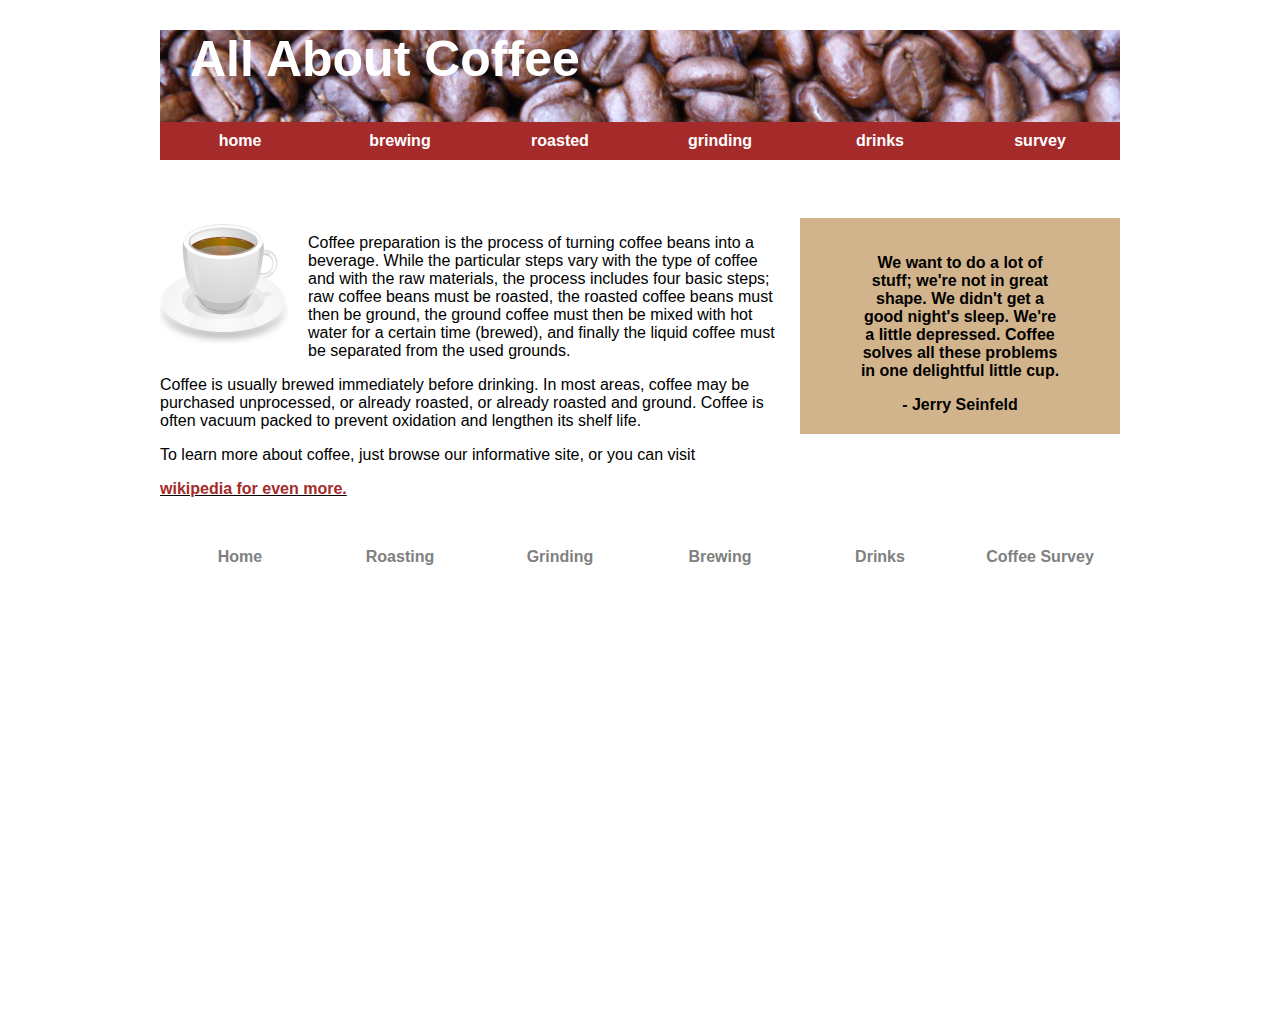
<file: index.html>
<!DOCTYPE html>
<html lang="en">

<head>
    <meta charset="UTF-8">
    <meta http-equiv="X-UA-Compatible" content="IE=edge">
    <meta name="viewport" content="width=device-width, initial-scale=1.0">
    <title>COFEE</title>
    <link href='style.css' rel='stylesheet' type='text/css' />



</head>

<body >



    <header>
        <H1>All About Coffee</H1>
        <nav>
            <ul>

                <li><a href="index.html">home</a></li>
                <li><a href="brewing.html">brewing</a></li>
                <li><a href="roasting.html">roasted</a></li>
                <li><a href="grinding.html">grinding</a></li>
                <li><a href="drinks.html">drinks</a></li>
                <li><a href="survey.html">survey</a></li>
            </ul>
    </header>
    </nav>
    <br>

    <ASIDE>
        <blockquote>We want to do a lot of stuff; we're not in great shape. We didn't get a good night's sleep. We're a
            little depressed. Coffee solves all these problems in one delightful little cup.</blockquote>
        <SECTION>
            - Jerry Seinfeld
    </ASIDE>
    <img class='photo-left' src="images/coffee-cup.png" alt=" a cup of coffee" width="128" height="128" />


    <P>Coffee preparation is the process of turning coffee beans into a beverage. While the particular steps vary with
        the type of coffee and with the raw materials, the process includes four basic steps; raw coffee beans must be
        roasted, the roasted coffee beans must then be ground, the ground coffee must then be mixed with hot water for a
        certain time (brewed), and finally the liquid coffee must be separated from the used grounds.
    </P>
    <P>
        Coffee is usually brewed immediately before drinking. In most areas, coffee may be purchased unprocessed, or
        already roasted, or already roasted and ground. Coffee is often vacuum packed to prevent oxidation and lengthen
        its shelf life.
    </P>
    <P>
        To learn more about coffee, just browse our informative site, or you can visit </P>
    <u><a href="http://en.wikipedia.org/wiki/Coffee_preparation">wikipedia for even more.</a>
    </u>
    </SECTION>
    <footer>
        <nav>
            <ul>
                <li><a href="index.html">Home</a></li>
                <li><a href="roasting.html">Roasting</a></li>
                <li><a href="grinding.html">Grinding</a></li>
                <li><a href="brewing.html">Brewing</a></li>
                <li><a href="drinks.html">Drinks</a></li>
                <li><a href="survey.html">Coffee Survey</a></li>
            </ul>
        </nav>
    </footer>
</body>

</html>
</file>
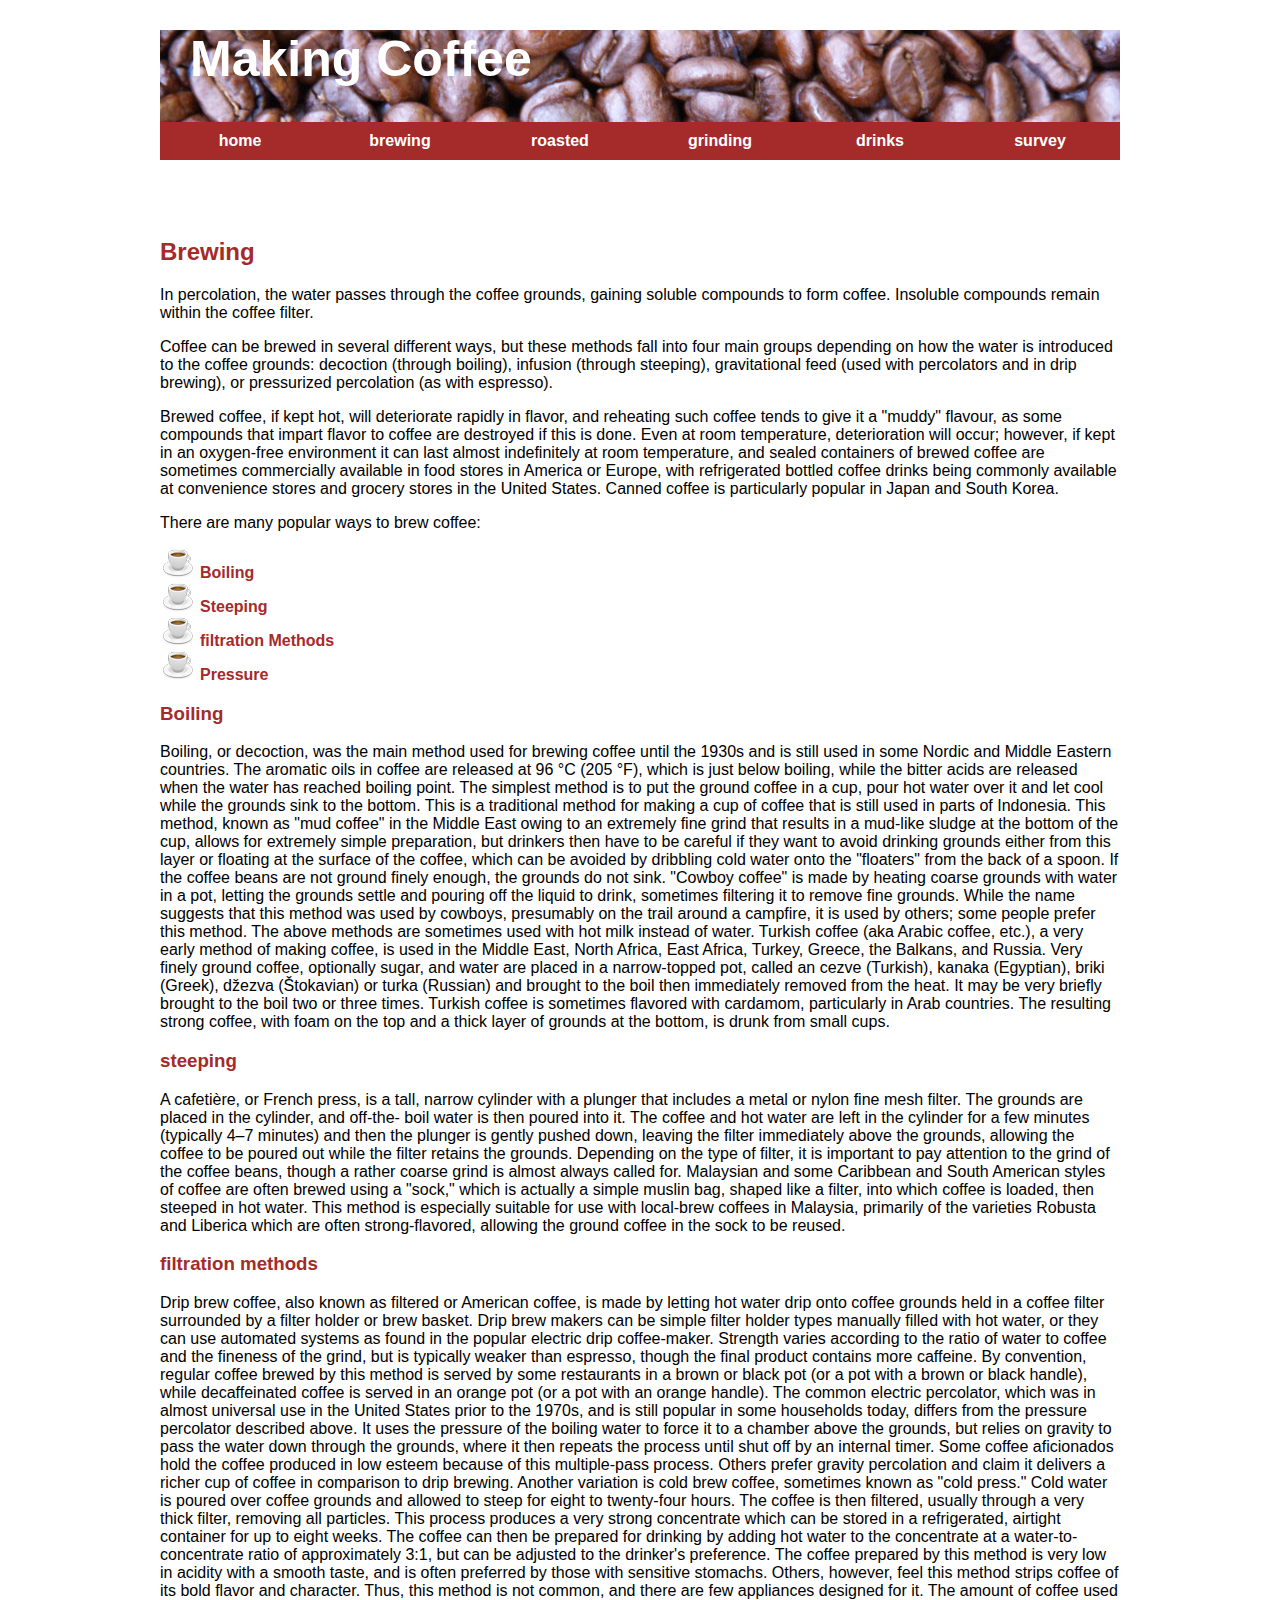
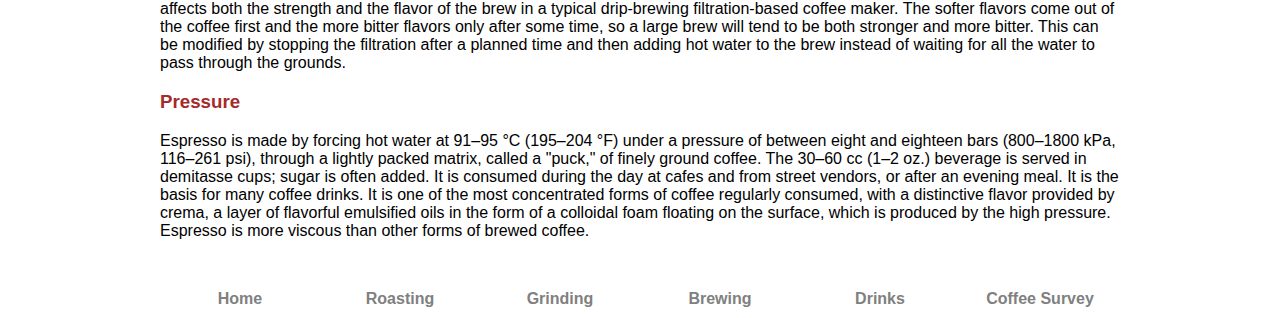
<file: brewing.html>
<!doctype html>
<html>
<head>
<meta charset="utf-8">
<title>Coffee Brewing</title>
<link href= 'style.css' rel='stylesheet' type='text/css'/> 

</head>

<body>
    <header>
        <h1>Making Coffee</h1>
        
    <nav>
        <ul>
            
            <li><a href="index.html">home</a></li>
            <li><a href="brewing.html">brewing</a></li>
            <li><a href="roasting.html">roasted</a></li>
            <li><a href="grinding.html">grinding</a></li>
            <li><a href="drinks.html">drinks</a></li>
            <li><a href="survey.html">survey</a></li>
        </ul>
    </nav>
    </header>
    
    
        
   <br> 


<h2>Brewing</h2>

<p>In percolation, the water passes through the coffee grounds, gaining soluble compounds to form coffee. Insoluble compounds remain within the coffee filter.</p>
<p>Coffee can be brewed in several different ways, but these methods fall into four main groups depending on how the water is introduced to the coffee grounds: decoction (through boiling), infusion (through steeping), gravitational feed (used with percolators and in drip brewing), or pressurized percolation (as with espresso).</p>

<p>Brewed coffee, if kept hot, will deteriorate rapidly in flavor, and reheating such coffee tends to give it a "muddy" flavour, as some compounds that impart flavor to coffee are destroyed if this is done. Even at room temperature, deterioration will occur; however, if kept in an oxygen-free environment it can last almost indefinitely at room temperature, and sealed containers of brewed coffee are sometimes commercially available in food stores in America or Europe, with refrigerated bottled coffee drinks being commonly available at convenience stores and grocery stores in the United States. Canned coffee is particularly popular in Japan and South Korea.</p>

<p>There are many popular ways to brew coffee:</p>
<ul>
        <li><a href="#boiling">Boiling</a></li>
        <li><a href="#steeping">Steeping</a></li>
        <li><a href="#filtration Methods">filtration Methods</a></li>
        <li><a href="#pressure">Pressure</a></li>
</ul>
<h3 id="boiling">Boiling</h3>
<section>
    Boiling, or decoction, was the main method used for brewing coffee until the 1930s and is still used in some Nordic and Middle Eastern countries. The aromatic oils in coffee are released at 96 °C (205 °F), which is just below boiling, while the bitter acids are released when the water has reached boiling point.

    The simplest method is to put the ground coffee in a cup, pour hot water over it and let cool while the grounds sink to the bottom. This is a traditional method for making a cup of coffee that is still used in parts of Indonesia. This method, known as "mud coffee" in the Middle East owing to an extremely fine grind that results in a mud-like sludge at the bottom of the cup, allows for extremely simple preparation, but drinkers then have to be careful if they want to avoid drinking grounds either from this layer or floating at the surface of the coffee, which can be avoided by dribbling cold water onto the "floaters" from the back of a spoon. If the coffee beans are not ground finely enough, the grounds do not sink.

    "Cowboy coffee" is made by heating coarse grounds with water in a pot, letting the grounds settle and pouring off the liquid to drink, sometimes filtering it to remove fine grounds. While the name suggests that this method was used by cowboys, presumably on the trail around a campfire, it is used by others; some people prefer this method.

    The above methods are sometimes used with hot milk instead of water.

    Turkish coffee (aka Arabic coffee, etc.), a very early method of making coffee, is used in the Middle East, North Africa, East Africa, Turkey, Greece, the Balkans, and Russia. Very finely ground coffee, optionally sugar, and water are placed in a narrow-topped pot, called an cezve (Turkish), kanaka (Egyptian), briki (Greek), džezva (Štokavian) or turka (Russian) and brought to the boil then immediately removed from the heat. It may be very briefly brought to the boil two or three times. Turkish coffee is sometimes flavored with cardamom, particularly in Arab countries. The resulting strong coffee, with foam on the top and a thick layer of grounds at the bottom, is drunk from small cups.
</section>
<h3 id="steeping">steeping</h3>
<section>
    A cafetière, or French press, is a tall, narrow cylinder with a plunger that includes a metal or nylon fine mesh filter. The grounds are placed in the cylinder, and off-the- boil water is then poured into it. The coffee and hot water are left in the cylinder for a few minutes (typically 4–7 minutes) and then the plunger is gently pushed down, leaving the filter immediately above the grounds, allowing the coffee to be poured out while the filter retains the grounds. Depending on the type of filter, it is important to pay attention to the grind of the coffee beans, though a rather coarse grind is almost always called for.

    Malaysian and some Caribbean and South American styles of coffee are often brewed using a "sock," which is actually a simple muslin bag, shaped like a filter, into which coffee is loaded, then steeped in hot water. This method is especially suitable for use with local-brew coffees in Malaysia, primarily of the varieties Robusta and Liberica which are often strong-flavored, allowing the ground coffee in the sock to be reused.
</section>

<h3 id="filtration Methods">filtration methods</h3>
<section>
    Drip brew coffee, also known as filtered or American coffee, is made by letting hot water drip onto coffee grounds held in a coffee filter surrounded by a filter holder or brew basket. Drip brew makers can be simple filter holder types manually filled with hot water, or they can use automated systems as found in the popular electric drip coffee-maker. Strength varies according to the ratio of water to coffee and the fineness of the grind, but is typically weaker than espresso, though the final product contains more caffeine. By convention, regular coffee brewed by this method is served by some restaurants in a brown or black pot (or a pot with a brown or black handle), while decaffeinated coffee is served in an orange pot (or a pot with an orange handle).

    The common electric percolator, which was in almost universal use in the United States prior to the 1970s, and is still popular in some households today, differs from the pressure percolator described above. It uses the pressure of the boiling water to force it to a chamber above the grounds, but relies on gravity to pass the water down through the grounds, where it then repeats the process until shut off by an internal timer. Some coffee aficionados hold the coffee produced in low esteem because of this multiple-pass process. Others prefer gravity percolation and claim it delivers a richer cup of coffee in comparison to drip brewing.

    Another variation is cold brew coffee, sometimes known as "cold press." Cold water is poured over coffee grounds and allowed to steep for eight to twenty-four hours. The coffee is then filtered, usually through a very thick filter, removing all particles. This process produces a very strong concentrate which can be stored in a refrigerated, airtight container for up to eight weeks. The coffee can then be prepared for drinking by adding hot water to the concentrate at a water-to-concentrate ratio of approximately 3:1, but can be adjusted to the drinker's preference. The coffee prepared by this method is very low in acidity with a smooth taste, and is often preferred by those with sensitive stomachs. Others, however, feel this method strips coffee of its bold flavor and character. Thus, this method is not common, and there are few appliances designed for it.

    The amount of coffee used affects both the strength and the flavor of the brew in a typical drip-brewing filtration-based coffee maker. The softer flavors come out of the coffee first and the more bitter flavors only after some time, so a large brew will tend to be both stronger and more bitter. This can be modified by stopping the filtration after a planned time and then adding hot water to the brew instead of waiting for all the water to pass through the grounds.
</section>
<h3 id="pressure">Pressure</h3>
<section>
    Espresso is made by forcing hot water at 91–95 °C (195–204 °F) under a pressure of between eight and eighteen bars (800–1800 kPa, 116–261 psi), through a lightly packed matrix, called a "puck," of finely ground coffee. The 30–60 cc (1–2 oz.) beverage is served in demitasse cups; sugar is often added. It is consumed during the day at cafes and from street vendors, or after an evening meal. It is the basis for many coffee drinks. It is one of the most concentrated forms of coffee regularly consumed, with a distinctive flavor provided by crema, a layer of flavorful emulsified oils in the form of a colloidal foam floating on the surface, which is produced by the high pressure. Espresso is more viscous than other forms of brewed coffee.
</section>
<footer>
    <nav>
        <ul>
        <li><a href="index.html">Home</a></li>
        <li><a href="roasting.html">Roasting</a></li>
        <li><a href="grinding.html">Grinding</a></li>
        <li><a href="brewing.html">Brewing</a></li>
        <li><a href="drinks.html">Drinks</a></li>
        <li><a href="survey.html">Coffee Survey</a></li>
        </ul>
        </nav>
</footer>
</body>
</html>
</file>
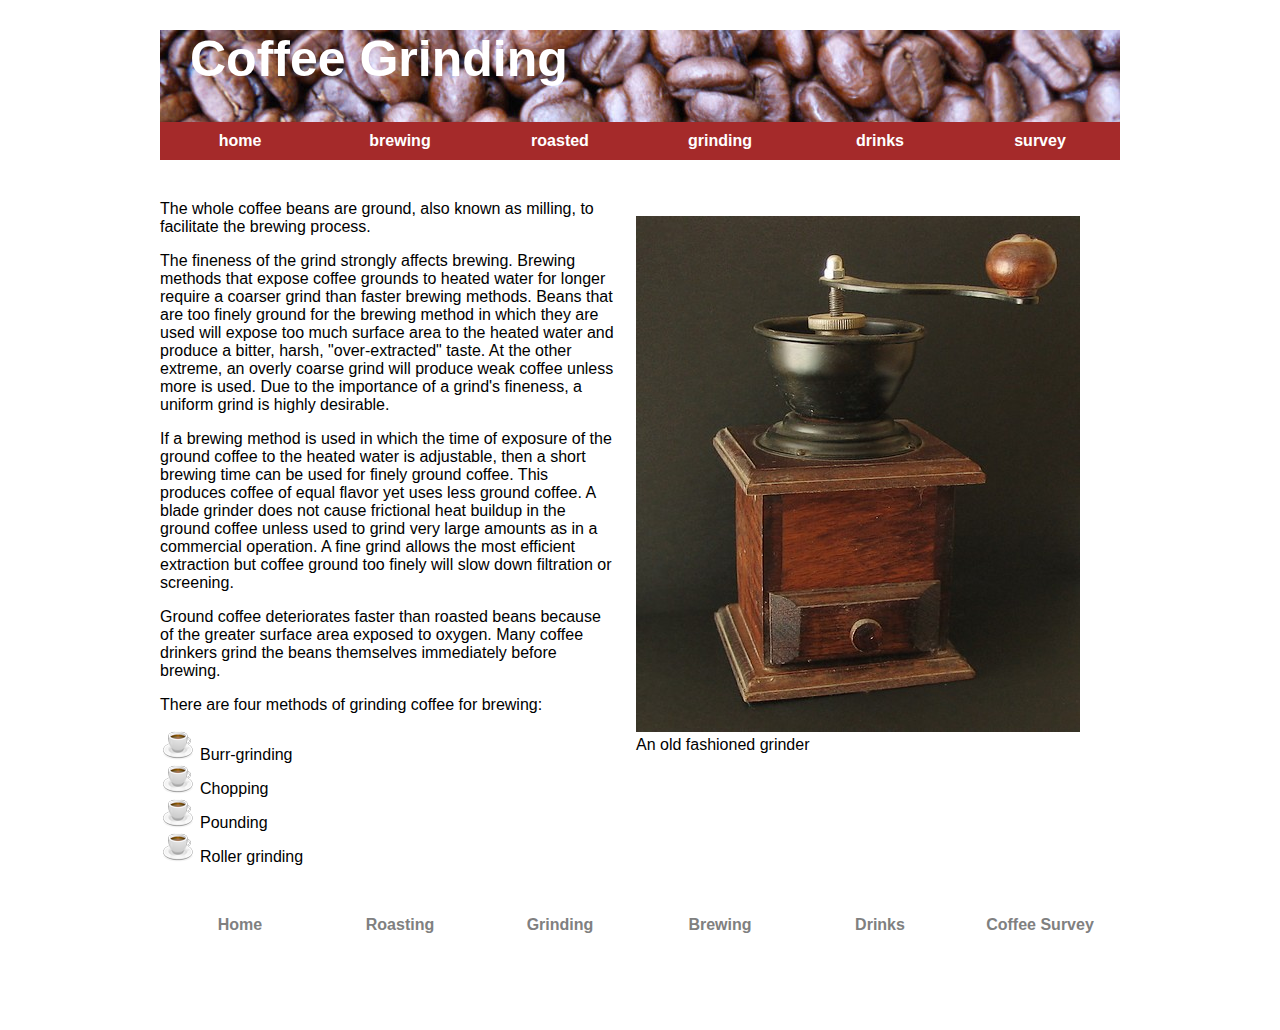
<file: grinding.html>
<!doctype html>
<html>
<head>
<meta charset="utf-8">
<title>Coffee Grinding</title>
<link href= 'style.css' rel='stylesheet' type='text/css'/> 

</head>
<header>
    <h1>Coffee Grinding</h1>
<nav>
    <ul>
        
        <li><a href="index.html">home</a></li>
        <li><a href="brewing.html">brewing</a></li>
        <li><a href="roasting.html">roasted</a></li>
        <li><a href="grinding.html">grinding</a></li>
        <li><a href="drinks.html">drinks</a></li>
        <li><a href="survey.html">survey</a></li>
    </ul>
    </header>
<body>
    
        


<figure class='photo-right'>
<img src = "images/coffee-grinder.jpg" width="444" height="516"/>
<figcaption><p4>An old fashioned grinder</p4></figcaption>
</figure>
<p>The whole coffee beans are ground, also known as milling, to facilitate the brewing process.

<p>The fineness of the grind strongly affects brewing. Brewing methods that expose coffee grounds to heated water for longer require a coarser grind than faster brewing methods. Beans that are too finely ground for the brewing method in which they are used will expose too much surface area to the heated water and produce a bitter, harsh, "over-extracted" taste. At the other extreme, an overly coarse grind will produce weak coffee unless more is used. Due to the importance of a grind's fineness, a uniform grind is highly desirable.</p>

<p>If a brewing method is used in which the time of exposure of the ground coffee to the heated water is adjustable, then a short brewing time can be used for finely ground coffee. This produces coffee of equal flavor yet uses less ground coffee. A blade grinder does not cause frictional heat buildup in the ground coffee unless used to grind very large amounts as in a commercial operation. A fine grind allows the most efficient extraction but coffee ground too finely will slow down filtration or screening.</p>

<p>Ground coffee deteriorates faster than roasted beans because of the greater surface area exposed to oxygen. Many coffee drinkers grind the beans themselves immediately before brewing.</p>

<p>There are four methods of grinding coffee for brewing: </p>
    <ul>
        <li>Burr-grinding</li>
        <li>Chopping</li>
        <li>Pounding</li>
        <li>Roller grinding</li>
    </ul>
<footer>
    <nav>
        <ul>
            <li><a href="index.html">Home</a></li>
            <li><a href="roasting.html">Roasting</a></li>
            <li><a href="grinding.html">Grinding</a></li>
            <li><a href="brewing.html">Brewing</a></li>
            <li><a href="drinks.html">Drinks</a></li>
            <li><a href="survey.html">Coffee Survey</a></li>
        </ul>
     </nav>
    </footer>
</body>
</html>
</file>
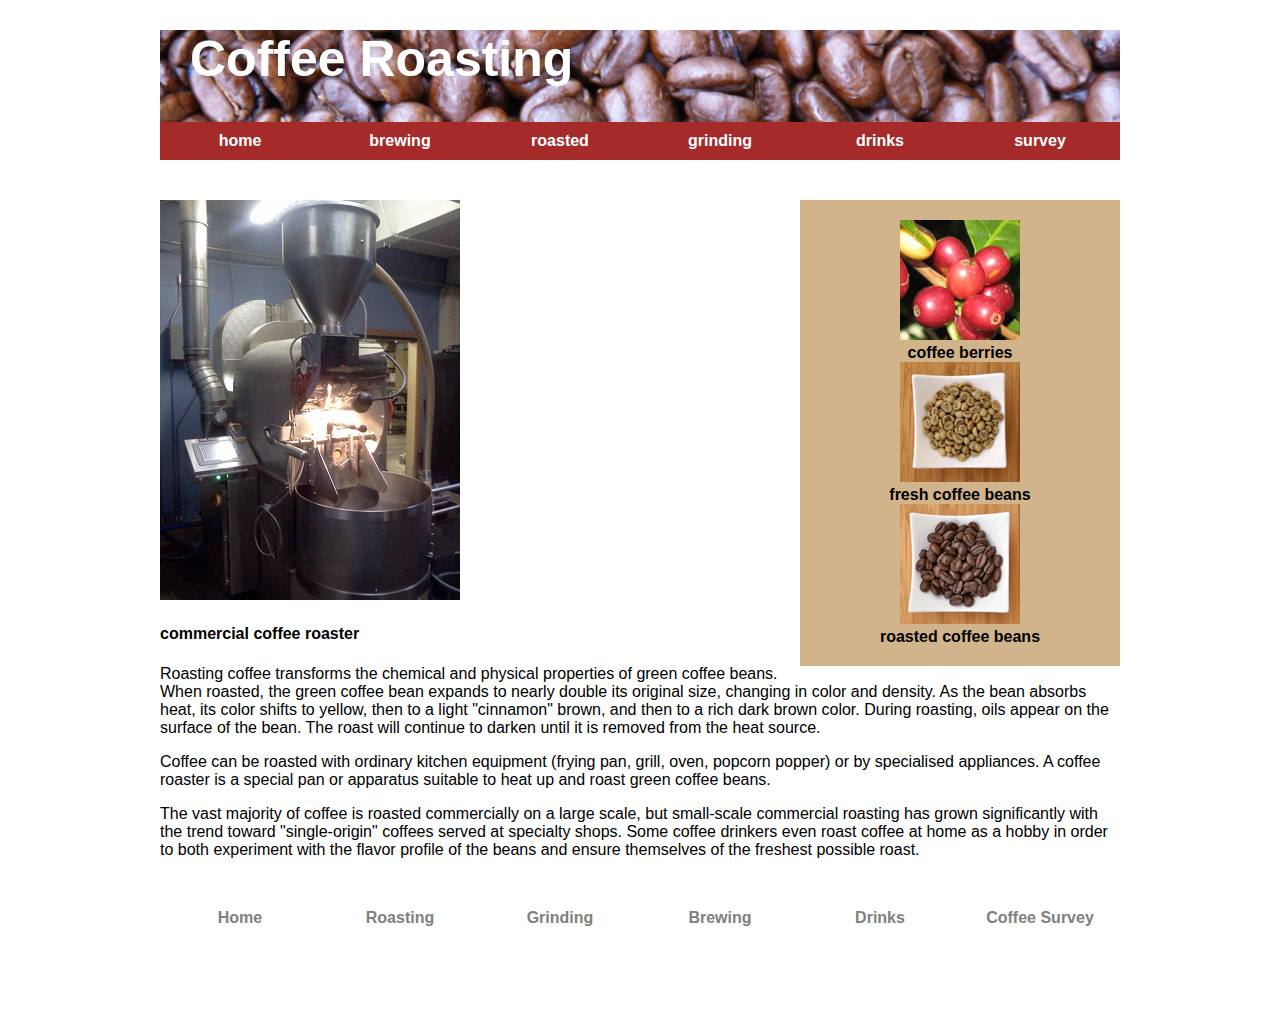
<file: roasting.html>
<!DOCTYPE html>
<html lang="en">
<head>
    <meta charset="UTF-8">
    <meta http-equiv="X-UA-Compatible" content="IE=edge">
    <meta name="viewport" content="width=device-width, initial-scale=1.0">
    <title>Coffee Roasting</title>
    <link href= 'style.css' rel='stylesheet' type='text/css'/>
</head>
<body>
    


<header>
    <h1>Coffee Roasting</h1>
<nav>
    <ul>
        <li><a href="index.html">home</a></li>
        <li><a href="brewing.html">brewing</a></li>
        <li><a href="roasting.html">roasted</a></li>
        <li><a href="grinding.html">grinding</a></li>
        <li><a href="drinks.html">drinks</a></li>
        <li><a href="survey.html">survey</a></li>
    </ul>
</nav>
</header>
    

<aside>
    
    <img src="images\coffee-berries.jpg" width="120" height="120"/>
    <figcaption> coffee berries</figcaption>


    <img src="images\fresh-beans.jpg" width="120" height="120"/>
    <figcaption>fresh coffee beans</figcaption>


    <img src="images\roasted-beans.jpg" width="120" height="120"/>
    <figcaption>roasted coffee beans</figcaption>


</aside>
<section>
    <figure class='photo-right'></figure>
    <img src="images\commercial-roaster.jpg" width="300" height="400"/>
    <figcaption><h4>commercial coffee roaster</h4></figcaption>




    <p>Roasting coffee transforms the chemical and physical properties of green coffee beans. When roasted, the green coffee bean expands to nearly double its original size, changing in color and density. As the bean absorbs heat, its color shifts to yellow, then to a light "cinnamon" brown, and then to a rich dark brown color. During roasting, oils appear on the surface of the bean. The roast will continue to darken until it is removed from the heat source.
    </p><p>
    Coffee can be roasted with ordinary kitchen equipment (frying pan, grill, oven, popcorn popper) or by specialised appliances. A coffee roaster is a special pan or apparatus suitable to heat up and roast green coffee beans.
    </p><P>
    The vast majority of coffee is roasted commercially on a large scale, but small-scale commercial roasting has grown significantly with the trend toward "single-origin" coffees served at specialty shops. Some coffee drinkers even roast coffee at home as a hobby in order to both experiment with the flavor profile of the beans and ensure themselves of the freshest possible roast.
    </P>
</section>
<footer>
    <nav>
        <ul>
        <li><a href="index.html">Home</a></li>
        <li><a href="roasting.html">Roasting</a></li>
        <li><a href="grinding.html">Grinding</a></li>
        <li><a href="brewing.html">Brewing</a></li>
        <li><a href="drinks.html">Drinks</a></li>
        <li><a href="survey.html">Coffee Survey</a></li>
        </ul>
        </nav>
    </footer>
</body>
</html>
</file>
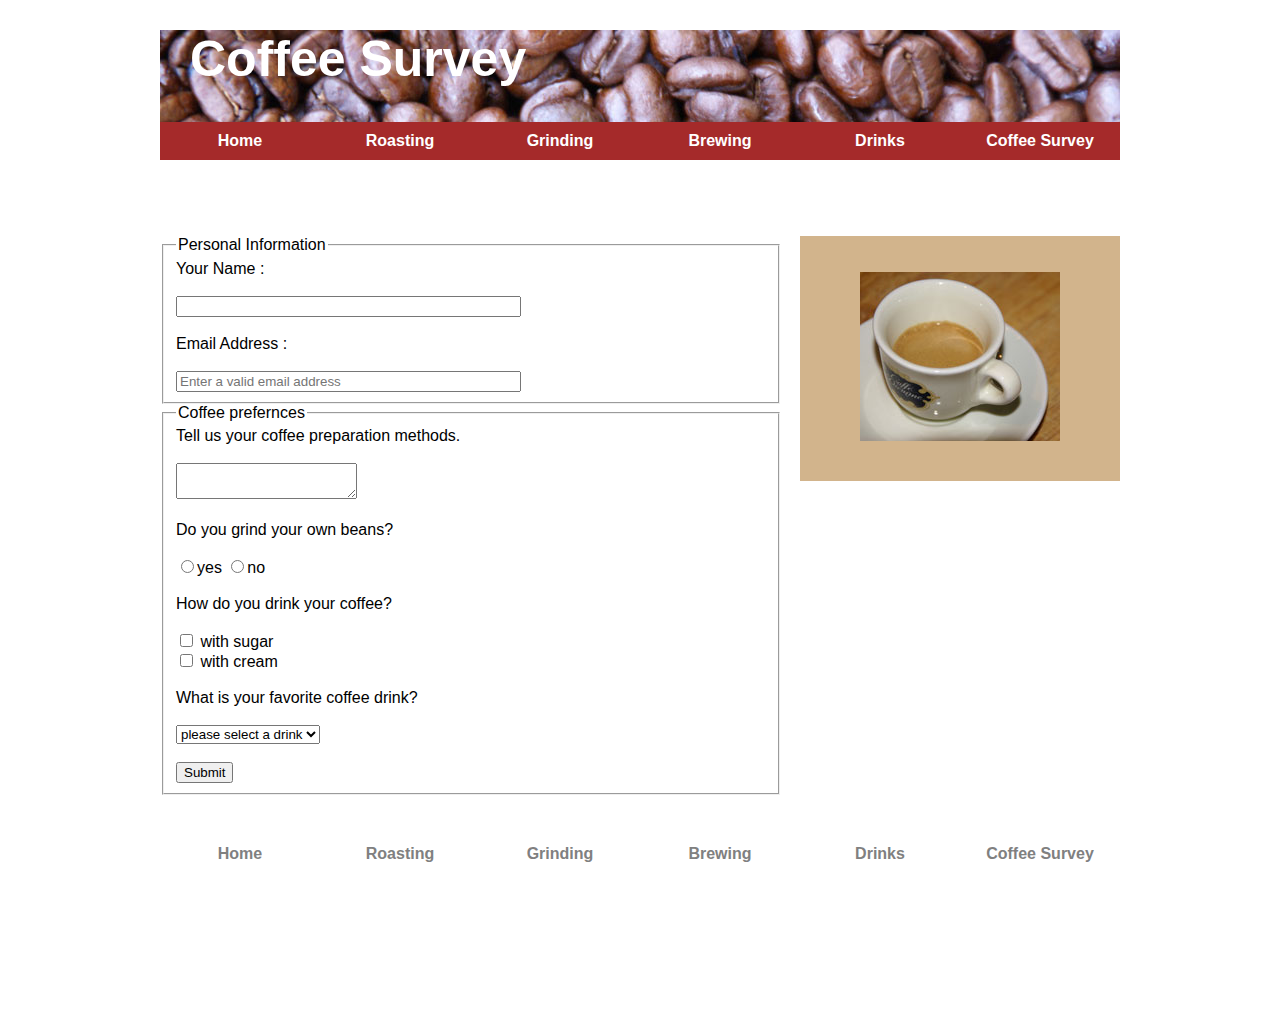
<file: survey.html>
<!doctype html>
<html>
<head>
<meta charset="utf-8">
<title>Coffee Survey</title>
<link href= 'style.css' rel='stylesheet' type='text/css'/> 
</head>

<body>
    <header>
        <h1>Coffee Survey</h1>
    <nav>
        <ul>
            <li><a href="index.html">Home</a></li>
            <li><a href="roasting.html">Roasting</a></li>
            <li><a href="grinding.html">Grinding</a></li>
            <li><a href="brewing.html">Brewing</a></li>
            <li><a href="drinks.html">Drinks</a></li>
            <li><a href="survey.html">Coffee Survey</a></li>
        </ul>
    </nav>
</header><br><br>
<aside>
        <figure>
        <img src="images/espresso.jpg" alt="A cup of espresso" width=200 height="169"/>
        </figure> 
</aside> 
    

        

<FIELDSET>
    
    
    <legend>Personal Information</legend>
    <form action="coffee-survey.php" method="post">
    Your Name :<br> <br>
    <input type="text" name="name" required size="40"/><br><br>

    Email Address :<br><br>
    <input type="email" name="email" required placeholder="Enter a valid email address"  size="40"/>

</FIELDSET>
<fieldset>
    <legend>Coffee prefernces</legend>
    Tell us your coffee preparation methods.<br><br>
    <textarea name="preparation"></textarea><br><br>
    Do you grind your own beans?
<br> <br>
    <input type="radio" name="grind" value="yes"/>yes
    <input type="radio" name="grind" value="no"/>no<br><br>

    How do you drink your coffee?

<br><br>
    <input type="checkbox" name="drink" value="sugar"/> with sugar<br>

    <input type="checkbox" name="drink" value="sugar"/> with cream<br><br>

    What is your favorite coffee drink?<br> <br>
<select name="favorite">
    <option value="">please select a drink</option>
    <option value="drip">drip coffee</option>
    <option value="french">french press</option>
    <option value="espresso">espresso</option>
    <option value="latte">latte</option>
    <option value="flavored">flavored</option>

</select><br><br>
    <input type="submit" name="buttom" id="submit">
</FIELDSET>

</form>
<footer>
    <nav>
        <ul>
            <li><a href="index.html">Home</a></li>
            <li><a href="roasting.html">Roasting</a></li>
            <li><a href="grinding.html">Grinding</a></li>
            <li><a href="brewing.html">Brewing</a></li>
            <li><a href="drinks.html">Drinks</a></li>
            <li><a href="survey.html">Coffee Survey</a></li>
        </ul>
    </nav>
</footer>
</body>
</html>
</file>
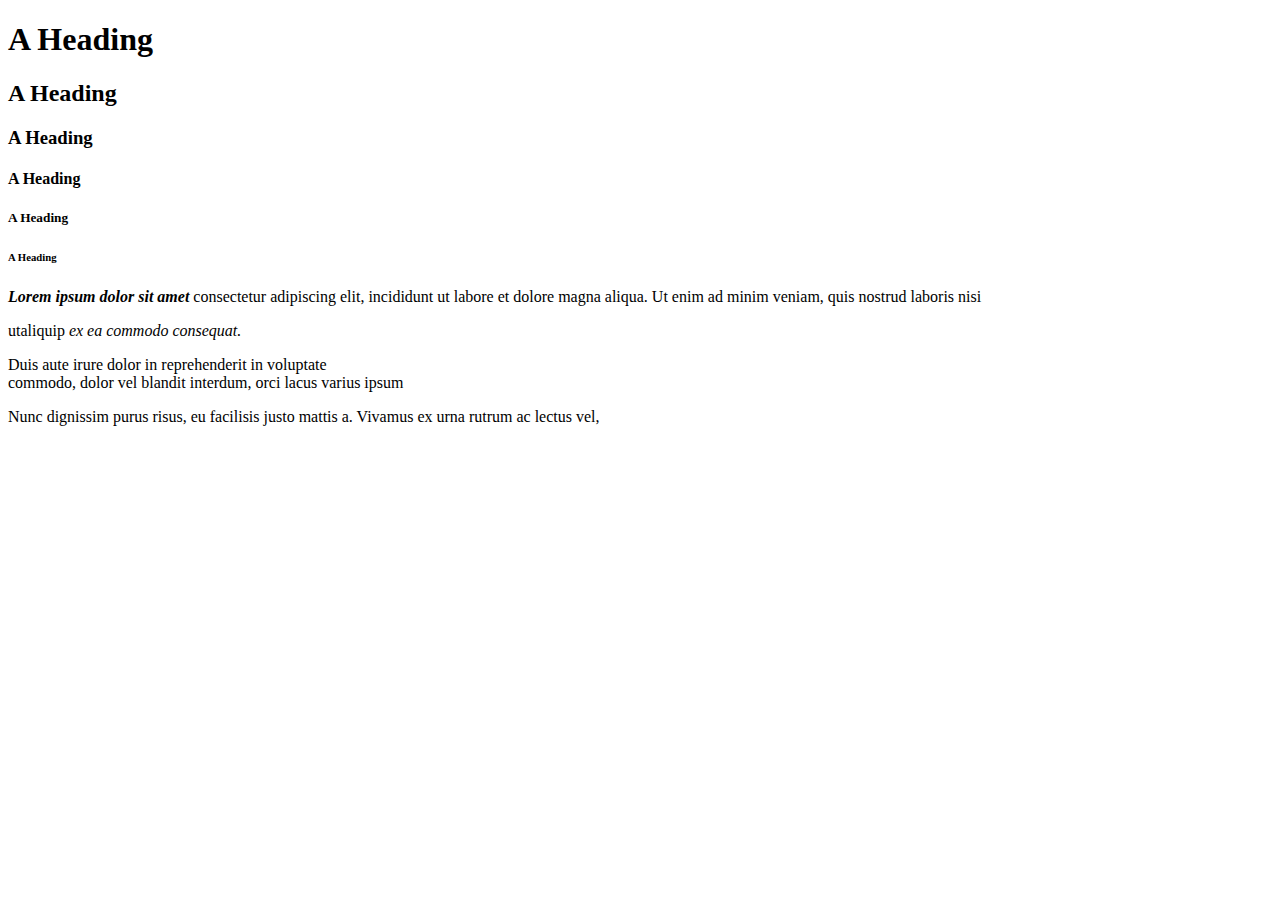
<file: prcatice/sample.html>
<!DOCTYPE html>
<html lang="en">
<head>
    <meta charset="UTF-8">
    <meta http-equiv="X-UA-Compatible" content="IE=edge">
    <meta name="viewport" content="width=device-width, initial-scale=1.0">
    <title>Document</title>
    
</head>
<body >
    <div >
    <section>
    <h1>A Heading </h1>
    <h2>A Heading </h2>
    <h3>A Heading </h3>
    <h4>A Heading </h4>
    <h5>A Heading </h5>
    <h6>A Heading </h6>
    </div>
    </section>
    <p><b><em> Lorem ipsum dolor sit amet</em></b> consectetur adipiscing elit,  incididunt 
    ut labore et dolore magna aliqua. Ut enim ad minim veniam, quis nostrud  laboris nisi </p>
    <p>utaliquip<i> ex ea commodo consequat.</i><br> 
    <section>
    <article>

<aside>Duis aute irure dolor in reprehenderit in voluptate</aside>
    
        commodo, dolor vel blandit interdum, orci lacus varius ipsum

    </article> 
        <p>Nunc dignissim purus risus, eu facilisis justo mattis a. Vivamus ex urna
        rutrum ac lectus vel,</p>
    </section>

</body>
</file>
<file: style.css>
h1,
h3,
h2 {
        color: brown;
}

ul {
        list-style-image: url("images/tiny-coffee-cup.gif");
}

body {
        font-family: "Sofia", sans-serif;
        margin: 0 auto;
        width: 960px;
        height: 1000px; 
}

a:link,
a:visited {
        text-decoration: none;
        color: brown;
        font-weight: bold;
}

a:hover {
        color: black;
}

nav ul {
        list-style-type: none;
        padding: 0;
}

nav li {
        display: inline;
        float: left;
}


nav a:link,
nav a:visited {
        background-color: brown;
        color: white;
        display: block;
        width: 160px;
        text-align: center;
        padding: 10px 0;
}

av a:hover {
        background-color: black;
}

aside {
        width: 280px;
        float: right;
        background-color: tan;
        text-align: center;
        font-weight: bold;
        padding: 20px;
        margin-left: 20px;
}

.photo-left {
        float: left;
        margin-right: 20px;
}

.photo-right {
        float: right;
        margin-left: 20px;
}

header {
        background-image: url("images/coffee-beans.jpg");
        height: 100px;
        margin-bottom: 70px;
}

header h1 {
        color: rgba(256, 256, 256, 8);
        margin-left: 30px;
        margin-top: 30px;
        font-size: 50px;
}

footer {
        margin: 40px 0;
}

footer nav a:link,
footer nav a:visited {
        color: gray;
        text-decoration: none;
        display: block;
        width: 160px;
        text-align: center;
        background-color: white;
}

footer nav a:hover {
        color: black;
}

td,
th {
        border: 1px solid black;
        width: 20%;
        text-align: center;
        padding: 5px;

}

table {
        border-spacing: 0;
        border-collapse: collapse;
}
</file>
